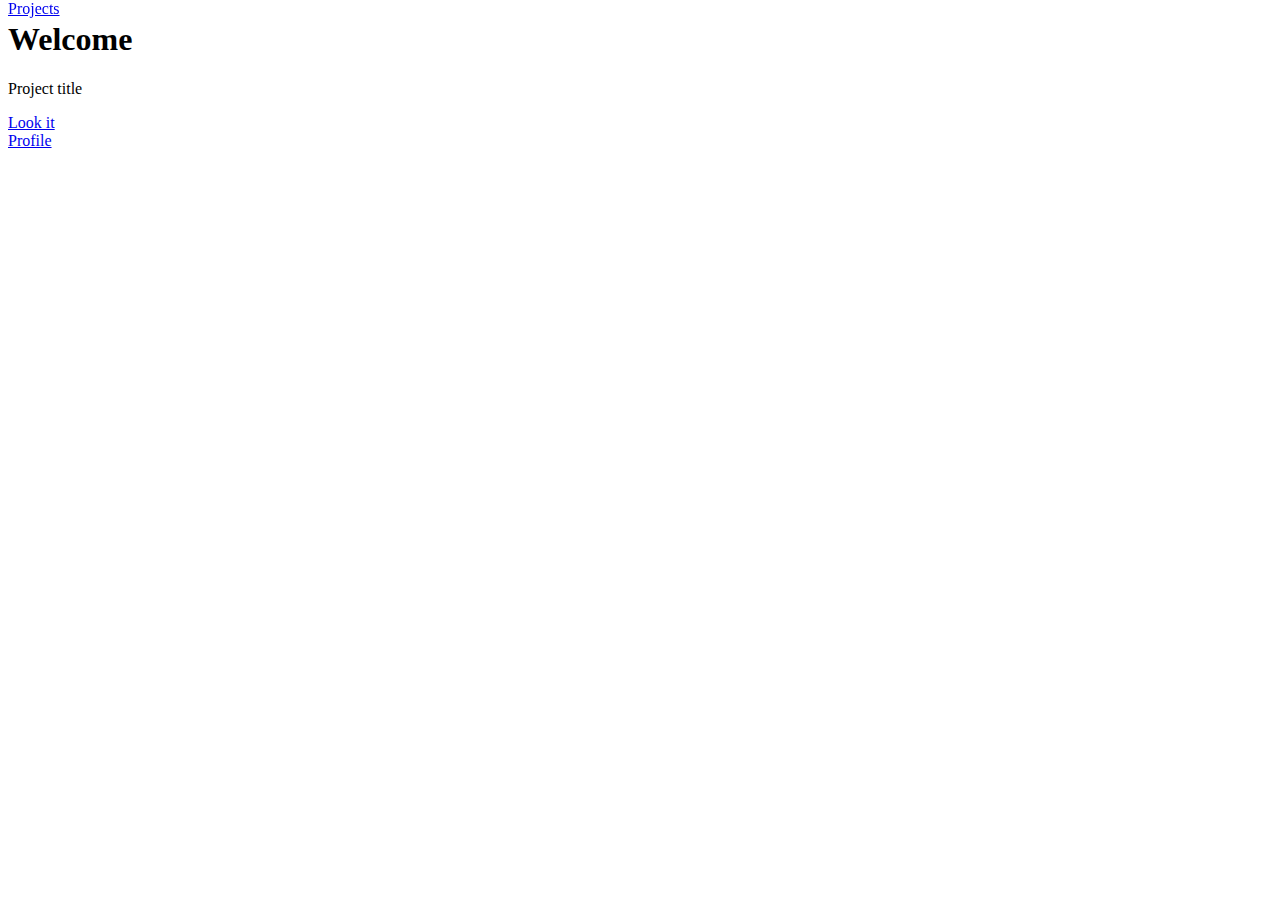
<file: personal-portfolio-webpage/index.html>
<!DOCTYPE html>
<html lang="en">
<head>
    <meta charset="UTF-8">
    <meta name="viewport" content="width=device-width, initial-scale=1.0">
    <title>Personal Portfolio</title>
<link rel="stylesheet" href="./styles.css">
</head>
<body>
    <nav id="navbar">
        <a href="#projects">Projects</a>
    </nav>
    <section id="welcome-section">
        <h1>Welcome</h1>
    </section>
    <section id="projects">
        <p class="project-tile">Project title</p>
        <a href="#">Look it</a>
    </section>
    <footer><a href="https://github.com/CalebeCopello" id="profile-link" target="_blank">Profile</a></footer>
</body>
</html>
</file>
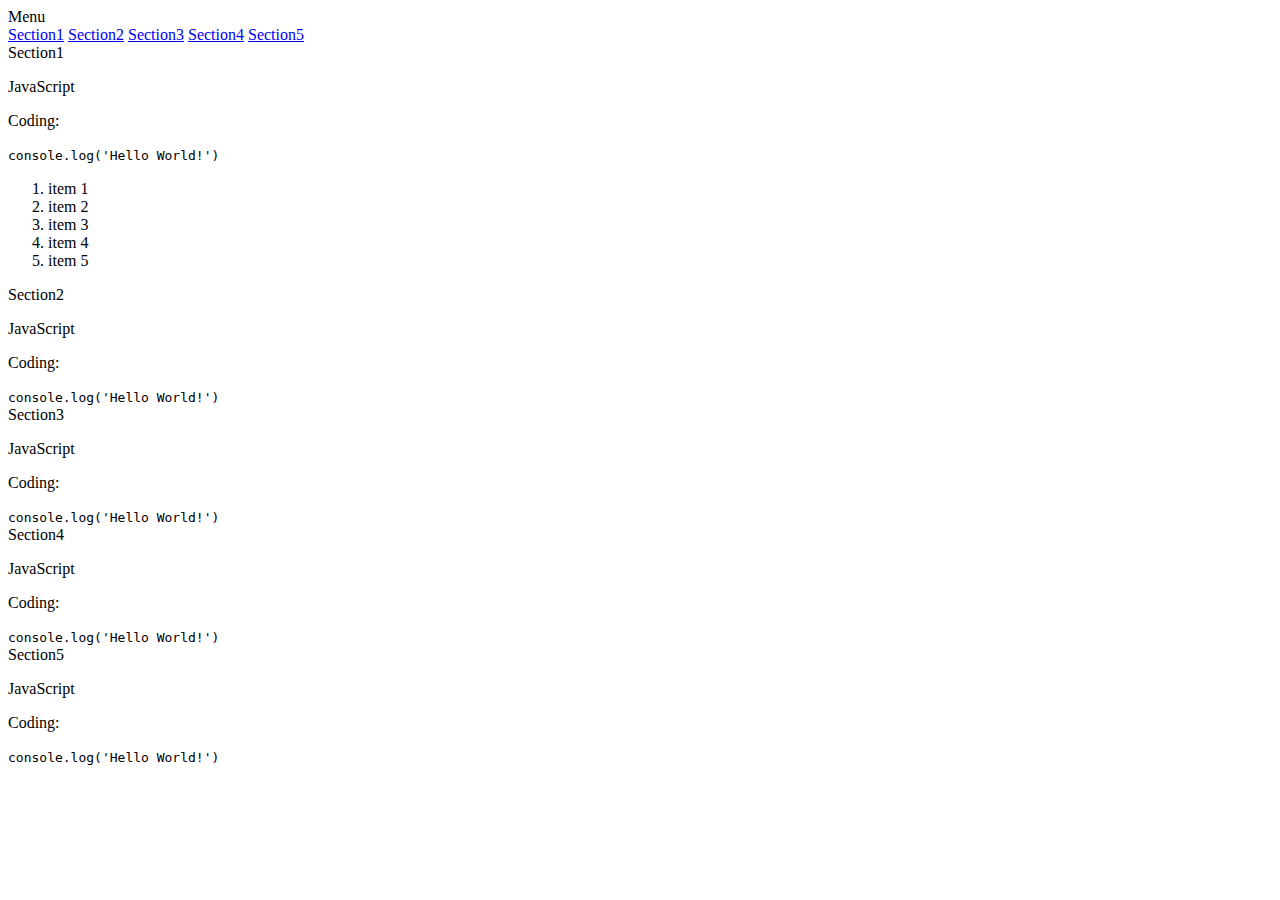
<file: technical-documentation/index.html>
<!DOCTYPE html>
<html lang="en">
<head>
    <meta charset="UTF-8">
    <meta name="viewport" content="width=device-width, initial-scale=1.0">
    <title>Technical Documentation</title>
    <link rel="stylesheet" href="./style.css">
</head>
<body>
    <nav id="navbar">
        <header>Menu</header>
        <a class="nav-link" href="#section1">Section1</a>
        <a class="nav-link" href="#section2">Section2</a>
        <a class="nav-link" href="#section3">Section3</a>
        <a class="nav-link" href="#section4">Section4</a>
        <a class="nav-link" href="#section5">Section5</a>
    </nav>
    <main id="main-doc">
        <section class="main-section" id="section1">
            <header>
                Section1
            </header>
            <p>JavaScript</p>
            <p>Coding:</p>
            <code>console.log('Hello World!')</code>
            <ol>
                <li>item 1</li>
                <li>item 2</li>
                <li>item 3</li>
                <li>item 4</li>
                <li>item 5</li>
            </ol>
        </section>
        <section class="main-section" id="section2">
            <header>
                Section2
            </header>
            <p>JavaScript</p>
            <p>Coding:</p>
            <code>console.log('Hello World!')</code>
        </section>
        <section class="main-section" id="section3">
            <header>
                Section3
            </header>
            <p>JavaScript</p>
            <p>Coding:</p>
            <code>console.log('Hello World!')</code>
        </section>
        <section class="main-section" id="section4">
            <header>
                Section4
            </header>
            <p>JavaScript</p>
            <p>Coding:</p>
            <code>console.log('Hello World!')</code>
        </section>
        <section class="main-section" id="section5">
            <header>
                Section5
            </header>
            <p>JavaScript</p>
            <p>Coding:</p>
            <code>console.log('Hello World!')</code>
        </section>
    </main>
</body>
</html>
</file>
<file: personal-portfolio-webpage/styles.css>
@media only screen and (max-width: 600px) {
    body {
        background-color: lightblue;
    }
}
#navbar {
    display: flex;
    top: 0;
    position: fixed;
}
</file>
<file: technical-documentation/style.css>
@media only screen and (max-width: 600px) {
    body {
        background-color: lightblue;
    }
}
</file>
